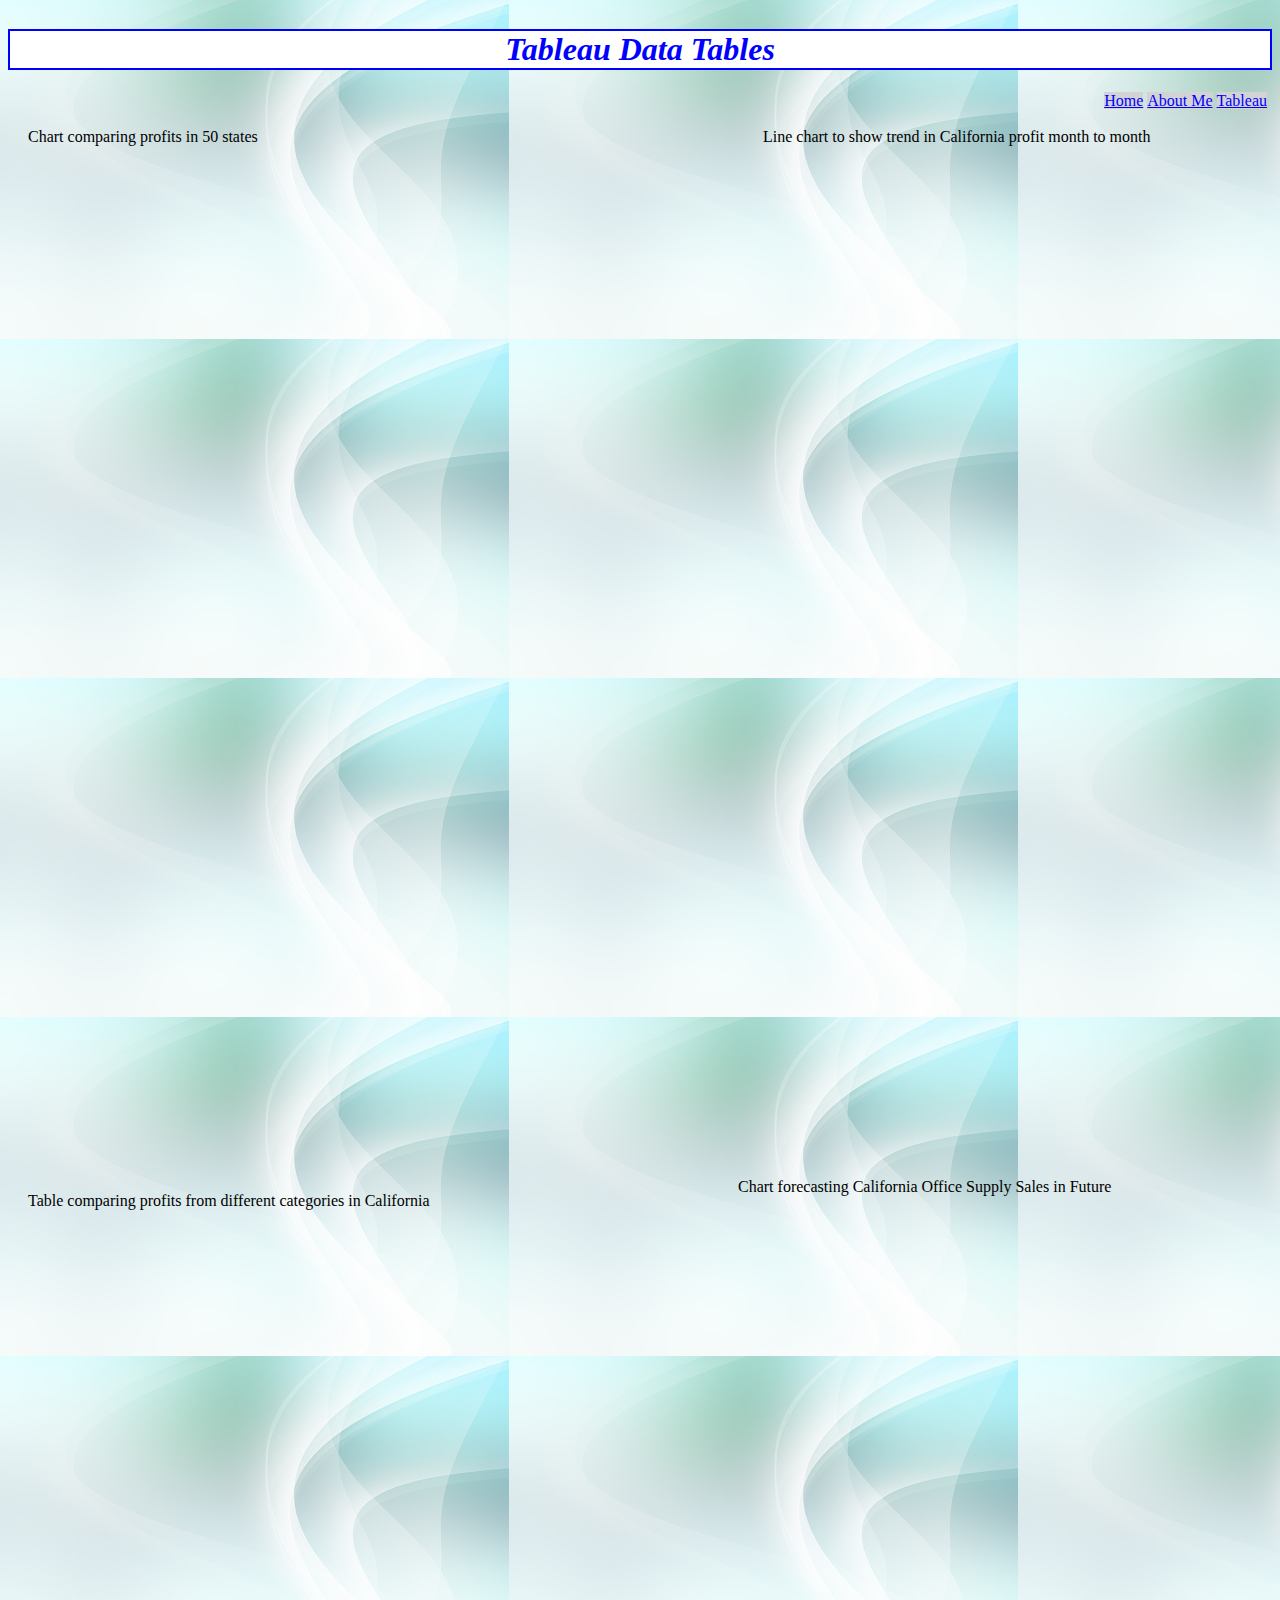
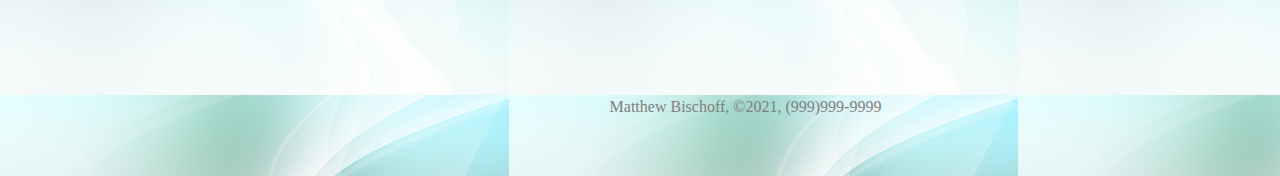
<file: html/tableau.html>
<html>
  <head>
    <title>Live Tableau Page</title>
    <link rel="stylesheet" href="../styles/bootstyles.css" />
  </head>
  <body class="body">
    <div class="header">
      <h1>Tableau Data Tables</h1>
      <ul>
        <li><a href="../index.html">Home</a></li>
        <li><a href="about.html">About Me</a></li>
        <li><a href="#">Tableau</a></li>
      </ul>
    </div>
    <!--Table Div-->
    <div class="tables">
      <!--Tables First Row-->
      <div class="tableRow">
        <div class="firstchart" );>
          <div class="tableauPlaceholder" id="viz1639103256426">
            <object class="tableauViz" style="display: none">
              <param
                name="host_url"
                value="https%3A%2F%2Fpublic.tableau.com%2F"
              />
              <param name="embed_code_version" value="3" />
              <param name="site_root" value="" />
              <param
                name="name"
                value="Tableau_Data_16390977037320&#47;ProfitbyState"
              />
              <param name="tabs" value="no" />
              <param name="toolbar" value="no" />
              <param name="animate_transition" value="yes" />
              <param name="display_static_image" value="yes" />
              <param name="display_spinner" value="yes" />
              <param name="display_overlay" value="yes" />
              <param name="display_count" value="yes" />
              <param name="language" value="en-US" />
            </object>
          </div>
          <script type="text/javascript">
            var divElement = document.getElementById("viz1639103256426");
            var vizElement = divElement.getElementsByTagName("object")[0];
            vizElement.style.width = "100%";
            vizElement.style.height = "543.75px";
            var scriptElement = document.createElement("script");
            scriptElement.src =
              "https://public.tableau.com/javascripts/api/viz_v1.js";
            vizElement.parentNode.insertBefore(scriptElement, vizElement);
          </script>
          Chart comparing profits in 50 states

          <!-- <div class='tableauPlaceholder ' id='viz1639097720038' style='position: relative'><noscript><a href='#'><img alt='Profit by State ' src='https:&#47;&#47;public.tableau.com&#47;static&#47;images&#47;Ta&#47;Tableau_Data_16390977037320&#47;ProfitbyState&#47;1_rss.png' style='border: none' /></a></noscript><object class='tableauViz'  style='display:none;'><param name='host_url' value='https%3A%2F%2Fpublic.tableau.com%2F' /> <param name='embed_code_version' value='3' /> <param name='site_root' value='' /><param name='name' value='Tableau_Data_16390977037320&#47;ProfitbyState' /><param name='tabs' value='no' /><param name='toolbar' value='yes' /><param name='static_image' value='https:&#47;&#47;public.tableau.com&#47;static&#47;images&#47;Ta&#47;Tableau_Data_16390977037320&#47;ProfitbyState&#47;1.png' /> <param name='animate_transition' value='yes' /><param name='display_static_image' value='yes' /><param name='display_spinner' value='yes' /><param name='display_overlay' value='yes' /><param name='display_count' value='yes' /><param name='language' value='en-US' /><param name='filter' value='publish=yes' /></object></div>                <script type='text/javascript'>                    var divElement = document.getElementById('viz1639097720038');                    var vizElement = divElement.getElementsByTagName('object')[0];                    vizElement.style.width='100%';vizElement.style.height=(divElement.offsetWidth*0.75)+'px';                    var scriptElement = document.createElement('script');                    scriptElement.src = 'https://public.tableau.com/javascripts/api/viz_v1.js';                    vizElement.parentNode.insertBefore(scriptElement, vizElement);                </script> -->
        </div>

        <div class="secondchart">
          <div class="tableauPlaceholder" id="viz1639098871973">
            <noscript
              ><a href="#"
                ><img
                  alt="California Profit by Month "
                  src="https:&#47;&#47;public.tableau.com&#47;static&#47;images&#47;Ta&#47;Tableau_Data_ProfitByMonth&#47;CaliforniaProfitbyMonth&#47;1_rss.png"
                  style="border: none" /></a></noscript
            ><object class="tableauViz" style="display: none">
              <param
                name="host_url"
                value="https%3A%2F%2Fpublic.tableau.com%2F"
              />
              <param name="embed_code_version" value="3" />
              <param name="site_root" value="" />
              <param
                name="name"
                value="Tableau_Data_ProfitByMonth&#47;CaliforniaProfitbyMonth"
              />
              <param name="tabs" value="no" />
              <param name="toolbar" value="yes" />
              <param
                name="static_image"
                value="https:&#47;&#47;public.tableau.com&#47;static&#47;images&#47;Ta&#47;Tableau_Data_ProfitByMonth&#47;CaliforniaProfitbyMonth&#47;1.png"
              />
              <param name="animate_transition" value="yes" />
              <param name="display_static_image" value="yes" />
              <param name="display_spinner" value="yes" />
              <param name="display_overlay" value="yes" />
              <param name="display_count" value="yes" />
              <param name="language" value="en-US" />
              <param name="filter" value="publish=yes" />
            </object>
          </div>
          <script type="text/javascript">
            var divElement = document.getElementById("viz1639098871973");
            var vizElement = divElement.getElementsByTagName("object")[0];
            vizElement.style.width = "100%";
            vizElement.style.height = "543.75px";
            var scriptElement = document.createElement("script");
            scriptElement.src =
              "https://public.tableau.com/javascripts/api/viz_v1.js";
            vizElement.parentNode.insertBefore(scriptElement, vizElement);
          </script>
          Line chart to show trend in California profit month to month
        </div>
      </div>
      <!--Second Row Charts-->
      <div class="tableRow">
        <div class="thirdchart">
          <div class="tableauPlaceholder" id="viz1639099431766">
            <noscript
              ><a href="#"
                ><img
                  alt="Profit by Category "
                  src="https:&#47;&#47;public.tableau.com&#47;static&#47;images&#47;Ta&#47;Tableau_Data_ProfitByCategory&#47;ProfitbyCategory&#47;1_rss.png"
                  style="border: none" /></a></noscript
            ><object class="tableauViz">
              <param
                name="host_url"
                value="https%3A%2F%2Fpublic.tableau.com%2F"
              />
              <param name="embed_code_version" value="3" />
              <param name="site_root" value="" />
              <param
                name="name"
                value="Tableau_Data_ProfitByCategory&#47;ProfitbyCategory"
              />
              <param name="tabs" value="no" />
              <param name="toolbar" value="yes" />
              <param
                name="static_image"
                value="https:&#47;&#47;public.tableau.com&#47;static&#47;images&#47;Ta&#47;Tableau_Data_ProfitByCategory&#47;ProfitbyCategory&#47;1.png"
              />
              <param name="animate_transition" value="yes" />
              <param name="display_static_image" value="yes" />
              <param name="display_spinner" value="yes" />
              <param name="display_overlay" value="yes" />
              <param name="display_count" value="yes" />
              <param name="language" value="en-US" />
              <param name="filter" value="publish=yes" />
            </object>
          </div>
          <script type="text/javascript">
            var divElement = document.getElementById("viz1639099431766");
            var vizElement = divElement.getElementsByTagName("object")[0];
            vizElement.style.width = "100%";
            vizElement.style.height = "543.75px";
            var scriptElement = document.createElement("script");
            scriptElement.src =
              "https://public.tableau.com/javascripts/api/viz_v1.js";
            vizElement.parentNode.insertBefore(scriptElement, vizElement);
          </script>
          Table comparing profits from different categories in California
        </div>
        <div class = 'fourthchart'>
          <div class='tableauPlaceholder' id='viz1639681585432' style='position: relative'>
            <object class='tableauViz'  style='display:none;'>
              <param name='host_url' value='https%3A%2F%2Fpublic.tableau.com%2F' /> 
              <param name='embed_code_version' value='3' /> 
              <param name='site_root' value='' />
              <param name='name' value='Tableau_Data_ProfitByCategory&#47;ForecastedProfits' />
              <param name='tabs' value='no' />
              <param name='toolbar' value='yes' />
              <param name='animate_transition' value='yes' />
              <param name='display_static_image' value='yes' />
              <param name='display_spinner' value='yes' />
              <param name='display_overlay' value='yes' />
              <param name='display_count' value='yes' />
              <param name='language' value='en-US' />
              <param name='filter' value='publish=yes' />
            </object>
          </div>     
            <script type='text/javascript'>             
              var divElement = document.getElementById('viz1639681585432');             
              var vizElement = divElement.getElementsByTagName('object')[0];
              vizElement.style.width='100%';vizElement.style.height=(divElement.offsetWidth*0.75)+'px';  
              vizElement.style.height = "543.75px";     
              var scriptElement = document.createElement('script');     
              scriptElement.src = 'https://public.tableau.com/javascripts/api/viz_v1.js';
              vizElement.parentNode.insertBefore(scriptElement, vizElement);      
            </script>
            Chart forecasting California Office Supply Sales in Future
        </div>
      </div>
      <div class="footer">Matthew Bischoff, &copy;2021, (999)999-9999</div>
    </div>
  </body>
</html>
</file>
<file: styles/bootstyles.css>
.body {
  top: 114px;
  left: 5px;
  right: 5px;
  bottom: 64px;
  background-image: url(../images/background.jpg);
  display: flex;
  flex-direction: column;
}

.header {
  text-align: center;
  top: 5px;
  left: 5px;
  right: 5px;
  height: 100px;
}

.tables {
  display: flex;
  flex-direction: column;
  justify-content: space-around;
  flex-wrap: wrap;
  margin: 10px;
}
.tableRow {
  display: flex;
  flex-direction: row;
  align-items: baseline;
  margin: 10px;
  /*flex-wrap: wrap;*/
  /*this is the only way I could figure out how to put charts in grid format*/
}

.common {
  width: 100;
}
.footer {
  margin: 10px;
  height: 50px;
  text-align: center;
  color: grey;
}

h1 {
  color: blue;
  border: 2px solid blue;
  background-color: white;
  font-style: italic;
}

li {
  display: inline;
  background-color: lightgrey;
}

ul {
  text-align: right;
  color: blue;
  margin: 5px;
}

a {
  color: blue;
}

.firstchart {
  width: 725px;
  height: 500px;
  margin-right: 10px;
}

.secondchart {
  left: 825px;
  width: 700px;
  height: 500px;
}
.thirdchart {
  width: 700px;
  height: 500px;
  margin-right: 10px;
}

.fourthchart {
  left: 825 px;
  width: 700px;
  height: 500px;
}
</file>
